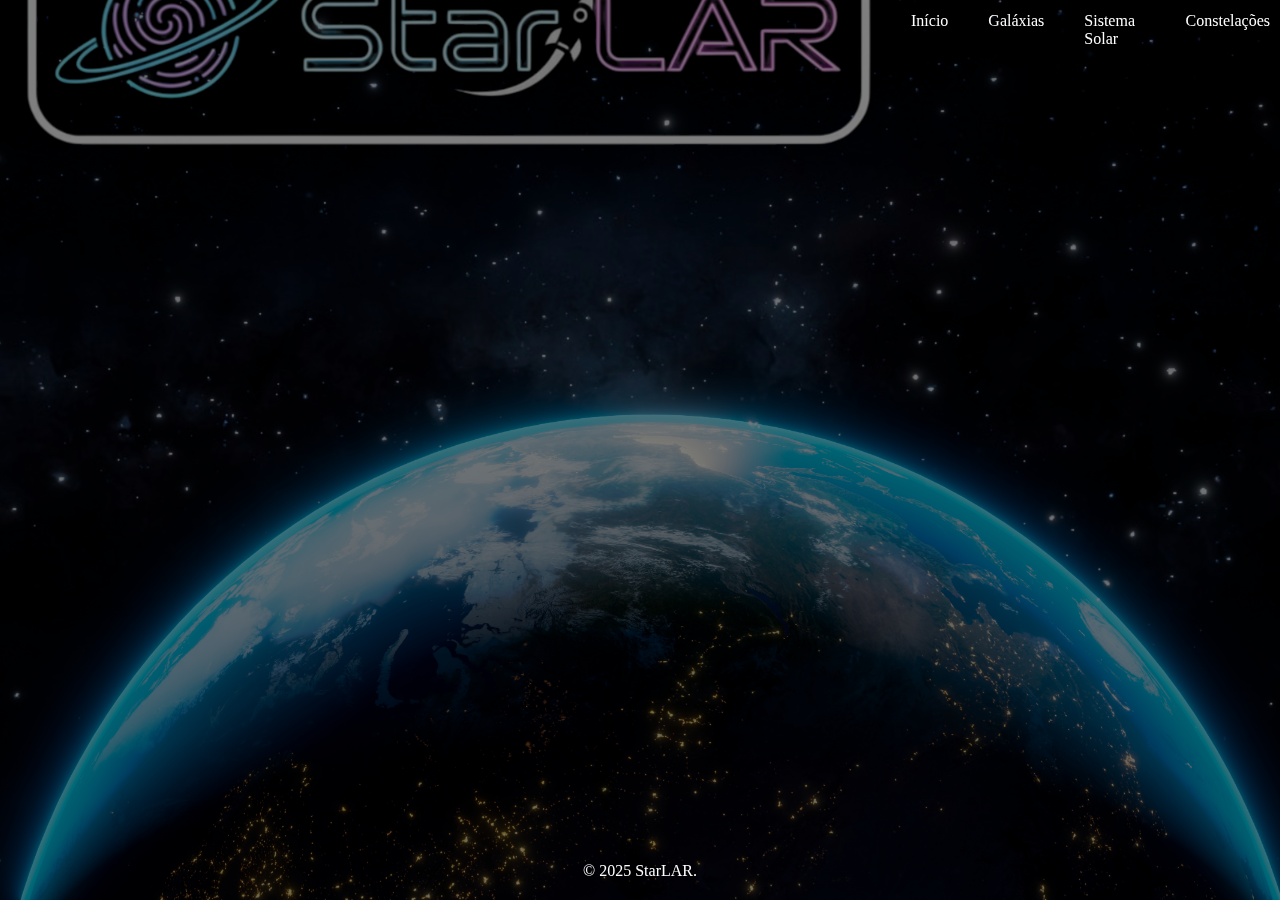
<file: pages/index.html>
<!DOCTYPE html>
<html lang="pt-BR">

<head>
    <meta charset="UTF-8">
    <meta name="viewport" content="width=device-width, initial-scale=1.0">
    <link rel="stylesheet" href="../style/style.css">
    <link rel="stylesheet" href="../style/Cabecalho.css">
    <link rel="preconnect" href="https://fonts.googleapis.com">
    <link rel="preconnect" href="https://fonts.gstatic.com" crossorigin>
    <link href="https://fonts.googleapis.com/css2?family=Luckiest+Guy&display=swap" rel="stylesheet">
    <title>StarLAR</title>
</head>

<body>
    <header class="main-header">
        <img src="../images/logoStarLAR.png" class="logo" alt="Logotipo StarLAR" />
        <nav>
            <a href="index.html" class="link">Início</a>
            <a href="./subPages/galaxia.html" class="link">Galáxias</a>
            <a href="./subPages/SistemSolar.html" class="link">Sistema Solar</a>
            <a href="./subPages/constelacoes.html" class="link">Constelações</a>
        </nav>
    </header>
    <div class="overlay"></div>
    <main class="container">
        <h1>StarLAR</h1>
        <p>Aqui você vai aprender tudo sobre o nosso universo...</p>
    </main>

     <footer>
        <p>&copy; 2025 StarLAR.</p>
    </footer>
</body>

</html>
</file>
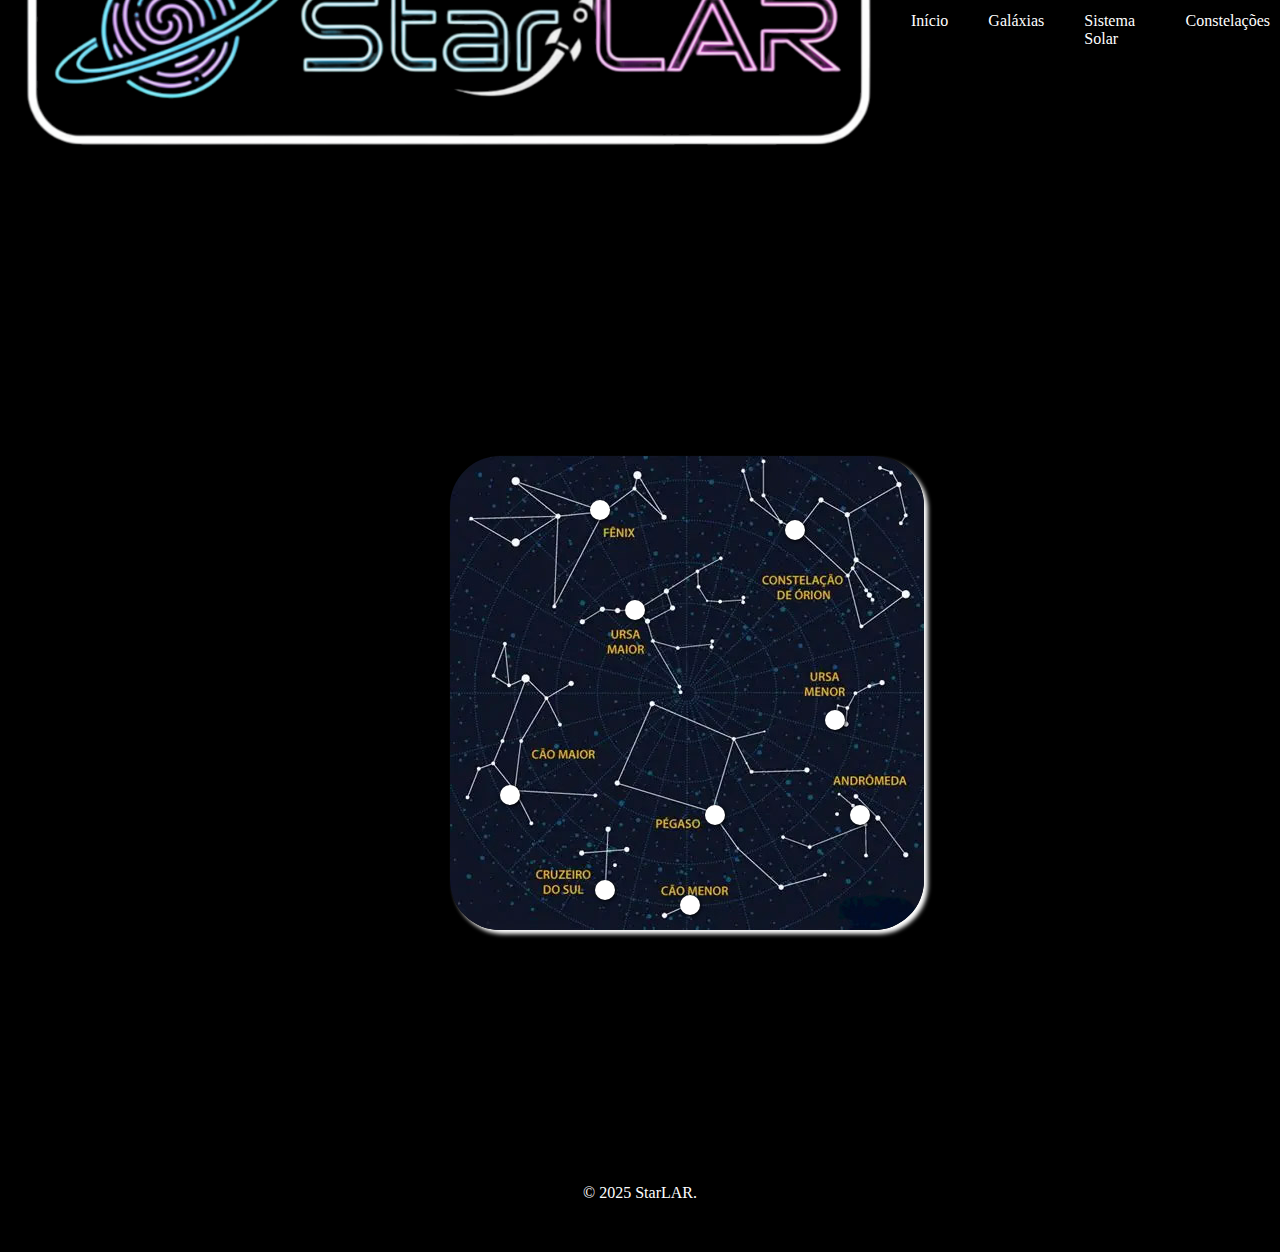
<file: pages/subPages/constelacoes.html>
<!DOCTYPE html>
<html lang="pt-BR">

<head>
  <meta charset="UTF-8">
  <meta name="viewport" content="width=device-width, initial-scale=1.0">
  <link rel="stylesheet" href="../../style/styleConstelacoes.css">
  <link rel="stylesheet" href="../../style/Cabecalho.css">
  <link rel="preconnect" href="https://fonts.googleapis.com">
  <link rel="preconnect" href="https://fonts.gstatic.com" crossorigin>
  <link href="https://fonts.googleapis.com/css2?family=Luckiest+Guy&display=swap" rel="stylesheet">
  <title>Constelações</title>
</head>

<body>
  <header class="main-header">
    <img src="../../images/logoStarLAR.png" class="logo" alt="Logotipo StarLAR" />
    <nav>
      <a href="../index.html" class="link">Início</a>
      <a href="./galaxia.html" class="link">Galáxias</a>
      <a href="./SistemSolar.html" class="link">Sistema Solar</a>
      <a href="./constelacoes.html" class="link">Constelações</a>
    </nav>
  </header>


  <div class="container">
    <h1 style="margin-bottom: 0px; color: white; font-size: 90px">Constelações</h1>
    <p style="margin-top: 0px; color: white;">Constelações são agrupamentos aparentes de estrelas no céu noturno, que
      formam figuras reconhecíveis vistas da Terra. <br>
      Elas serviram historicamente para orientação, calendários e mitologias de diferentes culturas.</p>

    <p style="margin-top: 70px; color: white; bottom:0px">Passe o mouse nos circulo maiores</p>
  </div>
  <div class="containerr">
    <img src="../../images/constelações.jpg" class="containerr-imagem" alt="constelações">

    <div class="ponto fenix">
      <div class="pulsar"></div>
      <div class="texto-oculto">
        <h3>Fênix</h3>
        <p>A constelação de Fênix é uma constelação do hemisfério sul, conhecida por sua estrela mais brilhante, Ankaa,
          e simboliza o renascimento na mitologia.</p>
      </div>
    </div>

    <div class="ponto ursa">
      <div class="pulsar"></div>
      <div class="texto-oculto">
        <h3>Ursa Maior</h3>
        <p>é uma grande, famosa e a mais reconhecível constelação do hemisfério celestial norte. Ela ajuda a localizar
          outras estrelas e constelaçôes. </p>
      </div>
    </div>

    <div class="ponto orion">
      <div class="pulsar"></div>
      <div class="texto-oculto">
        <h3>Constelação de órion</h3>
        <p>conhecida pelas Três Marias no seu cinturão, é uma das mais reconhecíveis e visíveis em todo o mundo devido à
          sua localização no equador celeste. </p>
      </div>
    </div>

    <div class="ponto ursamenor">
      <div class="pulsar"></div>
      <div class="texto-oculto">
        <h3>Ursa Menor</h3>
        <p>é uma constelação do Hemisfério Norte, reconhecida pela sua forma de concha e pela Estrela Polar (Polaris),
          que marca o Polo Norte celeste e é crucial para a navegação. </p>
      </div>
    </div>

    <div class="ponto andromeda">
      <div class="pulsar"></div>
      <div class="texto-oculto">
        <h3>Andrômeda</h3>
        <p>Localizada a norte do equador celeste, foi nomeada a partir de Andrômeda, filha de Cassiopeia, da mitologia
          grega</p>
      </div>
    </div>

    <div class="ponto pegaso">
      <div class="pulsar"></div>
      <div class="texto-oculto">
        <h3>Pégaso</h3>
        <p>A constelação de Pégaso, em homenagem ao cavalo alado da mitologia grega, é uma das maiores constelações,
          reconhecida por um grande quadrado de estrelas chamado Grande Quadrado de Pégaso, e é a mais famosa por conter
          51 Pégaso, a primeira estrela conhecida com um planeta extrassolar. Localizada no céu do norte, é visível no
          hemisfério sul, mas com mais dificuldade. </p>
      </div>
    </div>
  </div>

  <div class="ponto caomenor">
    <div class="pulsar"></div>
    <div class="texto-oculto">
      <h3>Cão Menor</h3>
      <p>é uma pequena constelação do hemisfério celeste norte, representada na mitologia grega como um dos cães de caça
        do gigante Órion. </p>
    </div>
  </div>

  <div class="ponto cruzeiro">
    <div class="pulsar"></div>
    <div class="texto-oculto">
      <h3>Cruzeiro do Sul</h3>
      <p>é uma das menores e mais distintas constelações do céu do Hemisfério Sul, com formato de cruz, facilmente
        reconhecível pelas suas quatro estrelas principais. É uma ferramenta de navegação crucial que ajuda a
        identificar o ponto cardeal sul. </p>
    </div>
  </div>

  <div class="ponto cao">
    <div class="pulsar"></div>
    <div class="texto-oculto">
      <h3>Cão Maior</h3>
      <p>A constelação do Cão Maior é uma das mais belas da esfera celeste, onde se encontra a estrela Sirius que é a
        estrela mais brilhante do céu noturno. Constelação do hemisfério celestial sul. </p>
    </div>
  </div>


  <br><br><br><br><br><br><br><br><br><br><br><br><br>
  <footer>
    <p style="text-align: center; color: white;">&copy; 2025 StarLAR.</p>
  </footer>
</body>

</html>
</file>
<file: style/style.css>
html,
body {
    height: 100%;
    margin: 0;
    padding: 0;
}

body {
    min-height: 100vh;
    min-width: 100vw;
    margin: 0;
    padding: 0;
    background: url('../images/fundoTerra.jpg') no-repeat center center fixed;
    background-size: cover;
    position: relative;
    overflow: hidden;
}

footer {
  position: absolute; 
  bottom: 20px;      
  width: 100%;       
  color: white;       
  z-index: 3;        
}

footer p {
  text-align: center; 
  margin: 0;
  padding: 0;
}


.overlay {
    position: fixed;
    top: 0;
    left: 0;
    width: 100vw;
    height: 100vh;
    background: rgba(0, 0, 0, 0.5);
    z-index: 1;
    pointer-events: none;
}

.container {
    position: fixed;
    top: 0;
    left: 0;
    width: 100vw;
    height: 100vh;
    display: flex;
    flex-direction: column;
    align-items: center;
    justify-content: flex-start;
    z-index: 2;
    padding-top: 60px;
}

.container h1 {
    color: white;
    font-size: 70px;
    margin-bottom: 0%;
    font-family: "Luckiest Guy", cursive;
    font-weight: 400;
    font-style: normal;
}

.container p {
    margin-top: 0%;
    color: white;
    font-size: 20px;
}


.container h1,
.container p {
    opacity: 0;
    transform: translateY(-30px);
    animation: fadeInUp 1s forwards;
}

.container p {
    animation-delay: 0.5s;
}

@keyframes fadeInUp {
    to {
        opacity: 1;
        transform: translateY(0);
    }
}
</file>
<file: style/Cabecalho.css>
.main-header {
    width: 100%;
    height: 60px;
    display: flex;
    align-items: center;
    justify-content: space-between;
    top: 0;
    z-index: 3;
    padding: 0;
}

nav {
    display: flex;
    gap: 20px;
}

.link {
    z-index: 3;
    margin: 10px;
    color: white;
    text-decoration: none;

}

.link:hover {
    color: yellow;
    transform: scale(1.1);
}

.logo {
    display: flex;
    align-items: flex-end;
    align-items: center;
    color: white;
}
</file>
<file: style/styleConstelacoes.css>
html,
body {
  height: 100%;
  margin: 0;
  padding: 0;
}

body {
  margin: 0;
  padding: 0;
  background-color: black;
  overflow-x: hidden;
  overflow-y: auto;

}

.flecha {
  bottom: 30px;
  left: 50%;
  font-size: 48px;
  cursor: pointer;
  animation: bounce 1.5s infinite;
}

@keyframes bounce {

  0%,
  100% {
    transform: translateX(-50%) translateY(0);
  }

  50% {
    transform: translateX(-50%) translateY(10px);
  }
}


.container h1,
.container p {
  opacity: 0;
  transform: translateY(-30px);
  animation: fadeInUp 1s forwards;
  text-align: center;
}

.container p {
  animation-delay: 0.5s;
}

@keyframes fadeInUp {
  to {
    opacity: 1;
    transform: translateY(0);
  }
}



.containerr h1 {
  color: white;
  font-size: 70px;
  margin-bottom: 0%;
  font-family: "Luckiest Guy", cursive;
  font-weight: 400;
  font-style: normal;
}


.containerr-imagem {
  border-radius: 50px;
  box-shadow: 4px 4px 4px white;
  justify-content: center;
  left: 450px;
  position: relative;
  display: inline-block;
  margin-top: 93px;
}

.containerr-imagem img {
  display: block;
  width: 100%;
}


.ponto {
  position: absolute;
}


.pulsar {
  width: 20px;
  height: 20px;
  background-color: white;
  box-shadow: 1px 1px 4px black;
  border-radius: 50%;
  animation: pulso 2s infinite ease-in-out;
}

@keyframes pulso {
  0% {
    transform: scale(0.8);
  }

  50% {
    transform: scale(1.2);
  }

  100% {
    transform: scale(0.8);
  }
}

.fenix {
  top: 500px;
  left: 590px;
}

.ursa {
  top: 600px;
  left: 625px;
}

.orion {
  top: 520px;
  left: 785px;
}

.ursamenor {
  top: 710px;
  left: 825px;
}

.andromeda {
  top: 805px;
  left: 850px;

}

.pegaso {
  top: 805px;
  left: 705px;

}

.caomenor {
  top: 895px;
  left: 680px;
}

.cruzeiro {
  top: 880px;
  left: 595px;
}

.cao {
  top: 785px;
  left: 500px;
}


.texto-oculto {
  position: absolute;
  top: 50%;
  left: 110%;
  background-color: rgba(0, 0, 0, 0.8);
  color: white;
  padding: 10px;
  width: 150px;
  border-radius: 5px;
  opacity: 0;
  visibility: hidden;
  transition: opacity 0.3s, visibility 0.3s;
  z-index: 10;
}


.ponto:hover .texto-oculto 
{
  opacity: 1;
  visibility: visible;
}

.ponto:hover .pulsar {
  animation-play-state: paused;
  background-color: rgb(255, 0, 0);
}
</file>
